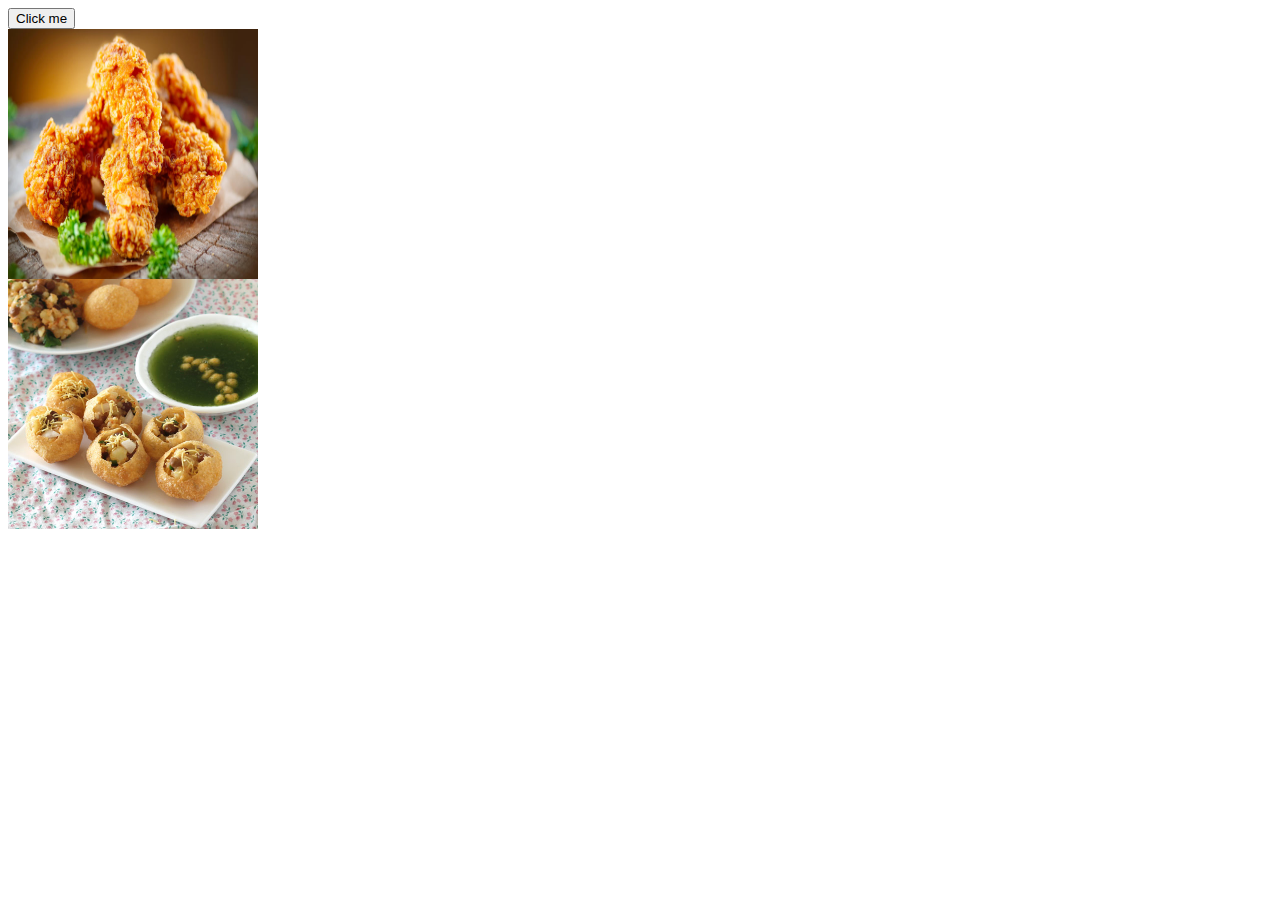
<file: index.html>
<!DOCTYPE html>
<html lang="en">
<head>
    <meta charset="UTF-8">
    <meta http-equiv="X-UA-Compatible" content="IE=edge">
    <meta name="viewport" content="width=device-width, initial-scale=1.0">
    <link rel="stylesheet" href="style.css">
    <title>Document</title>
</head>
<body>
    <button onclick="changeimg()">
        Click me
    </button>
    <div class="img-container">
        <img id="img" src="chicken.jpg">
    </div> 
    
    <div class="img-container">
        <img src="fast.jpg" id="hover">

    </div>
    <script src="index.js"></script>
</body>
</html>
</file>
<file: style.css>
img{
    width: 100%;
    height: 100%;
}
.img-container{
    width: 250px;
    height: 250px;
}
</file>
